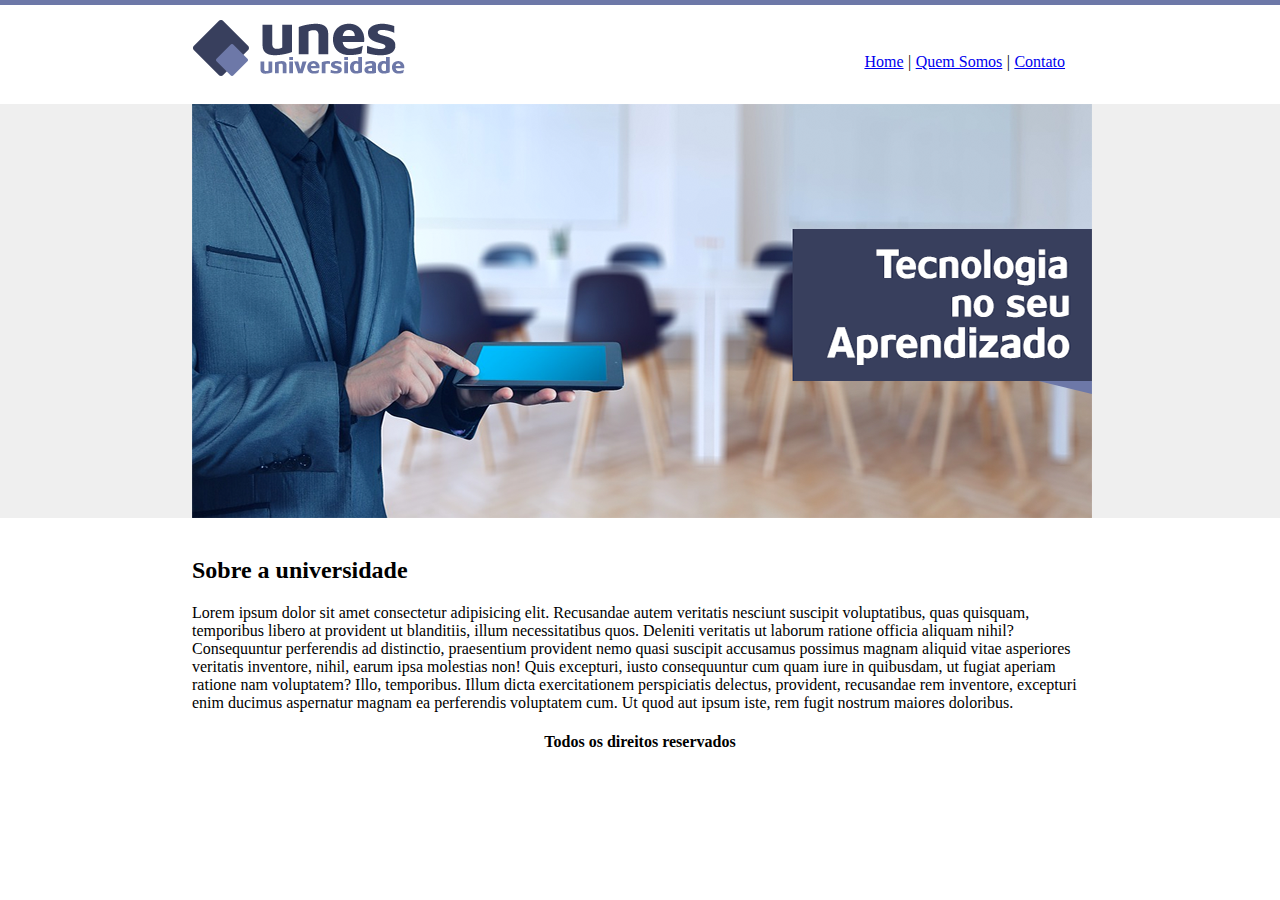
<file: Desafio_1-FINALIZADO/index.html>
<!DOCTYPE html>
<html lang="pt-br">
    <head>
        <meta charset="UTF-8">
        <meta http-equiv="X-UA-Compatible" content="IE=edge">
        <meta name="viewport" content="width=device-width, initial-scale=1.0">
        <link href="src/css/estilo.css" rel="stylesheet">
        <title>UNES</title>
    </head>
    <body class="fundo">

        <img src="src/img/logo.png" alt="">
        <div class="indiceprimario">
            <a href="index.html" class="indice">Home</a> |
            <a href="quemsomos.html" class="indice">Quem Somos</a> |
            <a href="contato.html" class="indice">Contato</a>
        </div>
        <br>
        <img src="src/img/capa.png" alt="" class="imgcapa">
        <h2>Sobre a universidade</h2>
        Lorem ipsum dolor sit amet consectetur adipisicing elit. Recusandae autem veritatis nesciunt suscipit voluptatibus, quas quisquam, temporibus libero at provident ut blanditiis, illum necessitatibus quos. Deleniti veritatis ut laborum ratione officia aliquam nihil? Consequuntur perferendis ad distinctio, praesentium provident nemo quasi suscipit accusamus possimus magnam aliquid vitae asperiores veritatis inventore, nihil, earum ipsa molestias non! Quis excepturi, iusto consequuntur cum quam iure in quibusdam, ut fugiat aperiam ratione nam voluptatem? Illo, temporibus. Illum dicta exercitationem perspiciatis delectus, provident, recusandae rem inventore, excepturi enim ducimus aspernatur magnam ea perferendis voluptatem cum. Ut quod aut ipsum iste, rem fugit nostrum maiores doloribus.
        
        <br>

        <h4><center>Todos os direitos reservados</center></h4>
        
    </body>
</html>
</file>
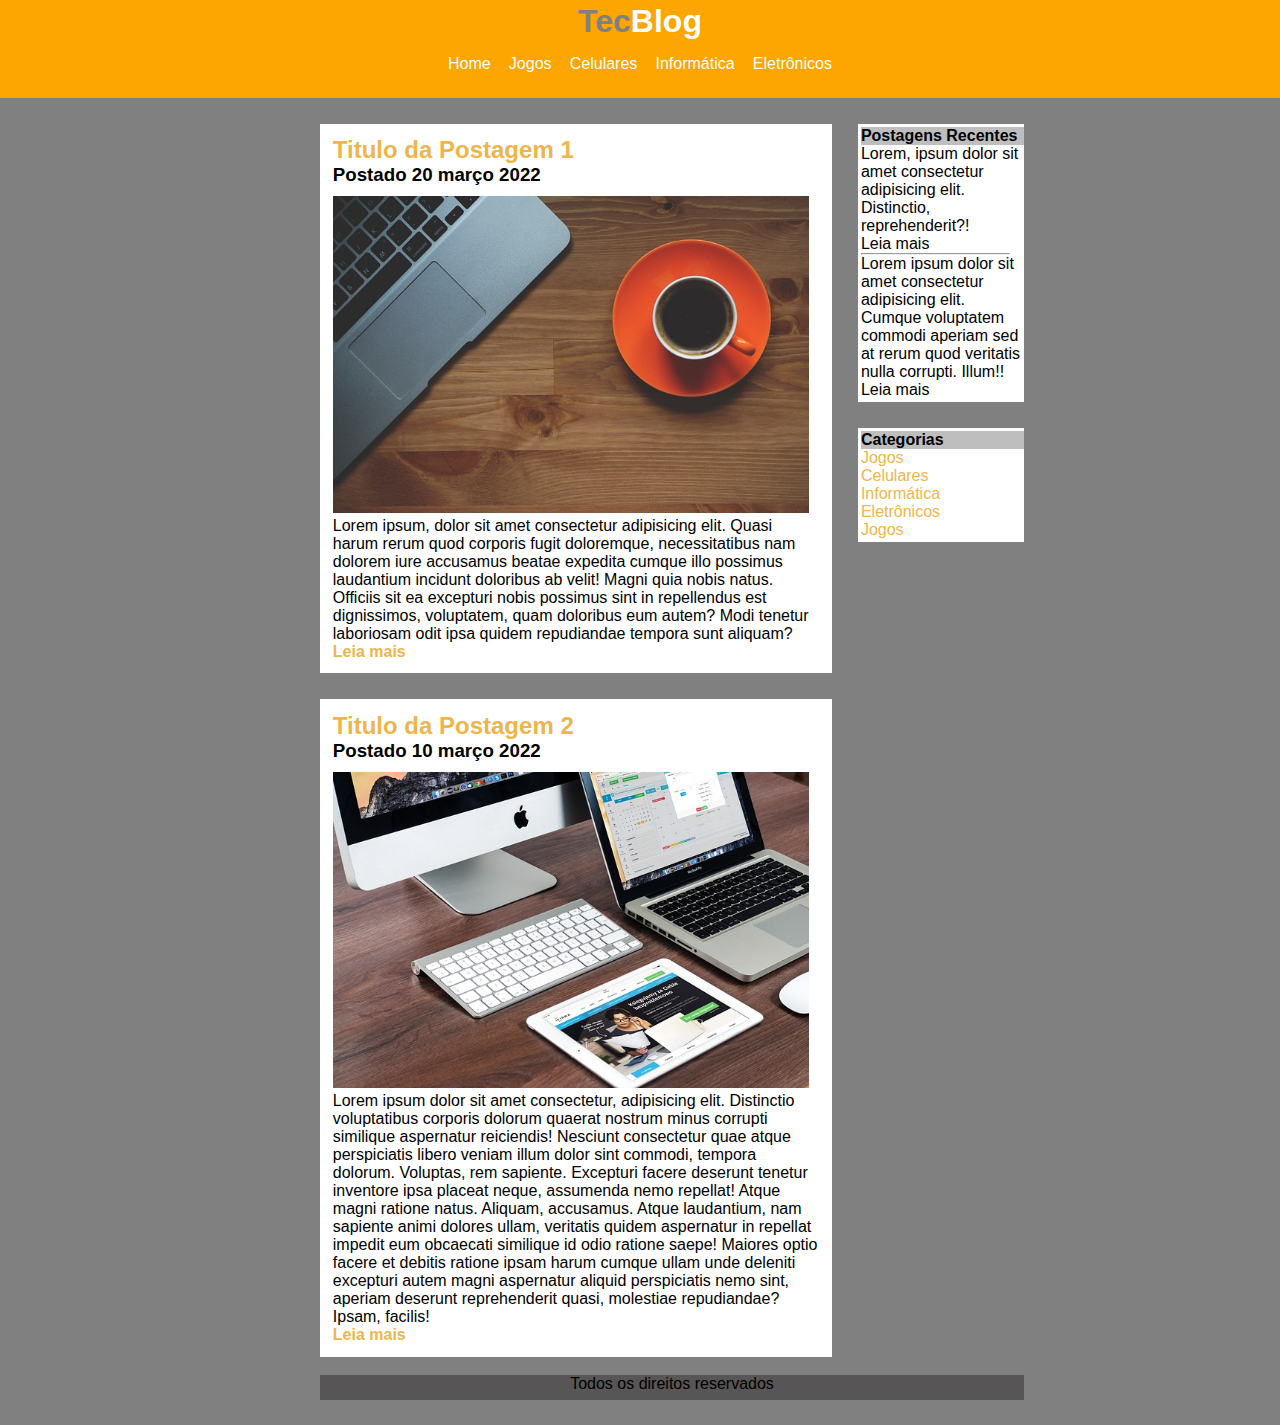
<file: Desafio_2-FINALIZADO/index.html>
<!DOCTYPE html>
<html lang="pt-br">
<head>
    <meta charset="UTF-8">
    <meta http-equiv="X-UA-Compatible" content="IE=edge">
    <meta name="viewport" content="width=device-width, initial-scale=1.0">
    <link rel="stylesheet" href="css/style.css">
    <title>Desafio II</title>
</head>
<body>
    <div class="navbar">
        <h2>Tec<span>Blog</span></h2>
        <nav>   
            <a href="">Home</a>
            <a href="">Jogos</a>
            <a href="">Celulares</a>
            <a href="">Informática</a>
            <a href="">Eletrônicos</a>
        </nav>
    </div>
    <div class="container_post">
        <h2>Titulo da Postagem 1</h2>
         <h3>Postado 20 março 2022</h3>
         <img src="img/imagem1.jpg" alt="imagem 1">
        <p>Lorem ipsum, dolor sit amet consectetur adipisicing elit. Quasi harum rerum quod corporis fugit doloremque, necessitatibus nam dolorem iure accusamus beatae expedita cumque illo possimus laudantium incidunt doloribus ab velit! Magni quia nobis natus. Officiis sit ea excepturi nobis possimus sint in repellendus est dignissimos, voluptatem, quam doloribus eum autem? Modi tenetur laboriosam odit ipsa quidem repudiandae tempora sunt aliquam?</p>
        <h4>Leia mais</h4> 
    </div>
    <div class="container_postlateral">
        <div class="info">
            <h4 style="background-color:rgb(190, 190, 190)">Postagens Recentes</h4>
            <p>Lorem, ipsum dolor sit amet consectetur adipisicing elit. Distinctio, reprehenderit?!</p>
            <span>Leia mais<span>
            <hr>
            <p>Lorem ipsum dolor sit amet consectetur adipisicing elit. Cumque voluptatem commodi aperiam sed at rerum quod veritatis nulla corrupti. Illum!!</p>
            <span>Leia mais<span>
        </div>
    </div>
    <div class="container_postlateral">
        <div class="info">
            <h4 style="background-color:rgb(190, 190, 190)">Categorias</h4>
            <li>Jogos</li>
            <li>Celulares</li>
            <li>Informática</li>
            <li>Eletrônicos</li>
            <li>Jogos</li>
        </div> 
    </div>
    <div class="container_post">
        <h2>Titulo da Postagem 2</h2>
        <h3>Postado 10 março 2022</h3>
        <img src="img/imagem2.jpg" alt="imagem 1">
        <p>Lorem ipsum dolor sit amet consectetur, adipisicing elit. Distinctio voluptatibus corporis dolorum quaerat nostrum minus corrupti similique aspernatur reiciendis! Nesciunt consectetur quae atque perspiciatis libero veniam illum dolor sint commodi, tempora dolorum. Voluptas, rem sapiente. Excepturi facere deserunt tenetur inventore ipsa placeat neque, assumenda nemo repellat! Atque magni ratione natus. Aliquam, accusamus. Atque laudantium, nam sapiente animi dolores ullam, veritatis quidem aspernatur in repellat impedit eum obcaecati similique id odio ratione saepe! Maiores optio facere et debitis ratione ipsam harum cumque ullam unde deleniti excepturi autem magni aspernatur aliquid perspiciatis nemo sint, aperiam deserunt reprehenderit quasi, molestiae repudiandae? Ipsam, facilis!</p>
        <h4>Leia mais</h4> 
    </div>
    <div class="rodape">
        <footer>Todos os direitos reservados</footer>
    </div>
</body>
</html>
</file>
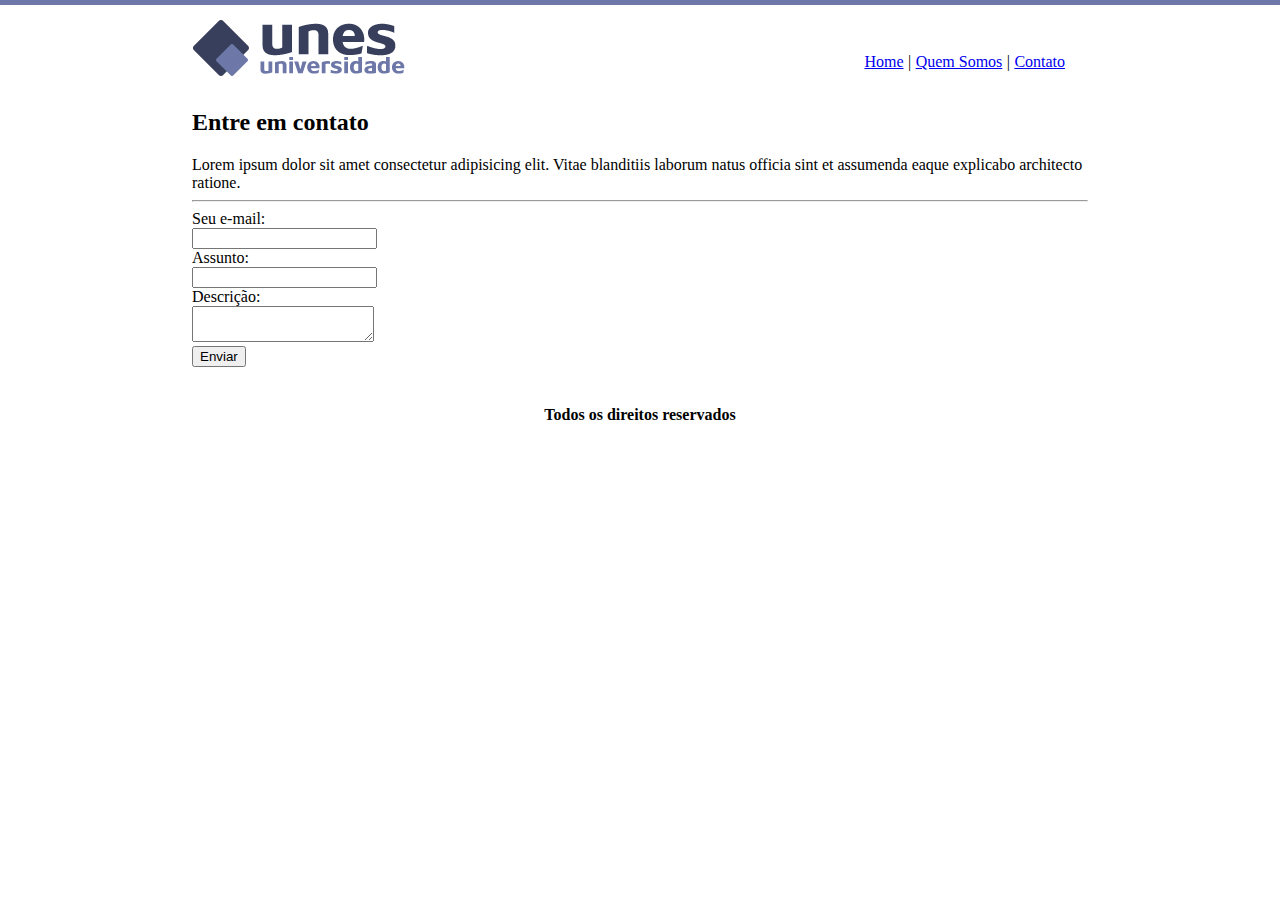
<file: Desafio_1-FINALIZADO/contato.html>
<!DOCTYPE html>
<html lang="pt-br">
    <head>
        <meta charset="UTF-8">
        <meta http-equiv="X-UA-Compatible" content="IE=edge">
        <meta name="viewport" content="width=device-width, initial-scale=1.0">
        <link href="src/css/estilo.css" rel="stylesheet">
        <title>UNES</title>
    </head>
    <body class="fundo2">

        <img src="src/img/logo.png" alt="">
        <div class="indiceprimario">
            <a href="index.html" class="indice">Home</a> |
            <a href="quemsomos.html" class="indice">Quem Somos</a> |
            <a href="contato.html" class="indice">Contato</a>
        </div>
        <br>
        <h2>Entre em contato</h2>
        Lorem ipsum dolor sit amet consectetur adipisicing elit. Vitae blanditiis laborum natus officia sint et assumenda eaque explicabo architecto ratione.
        <hr>
        <form>
            Seu e-mail: <br>
            <input type="email"> <br>

            Assunto: <br>
            <input type="text"> <br>

            Descrição: <br>
            <textarea></textarea> <br>

            <button name="enviar">Enviar</button>
        </form>
        
        <br>
        
        <h4><center>Todos os direitos reservados</center></h4>
        
    </body>
</html>
</file>
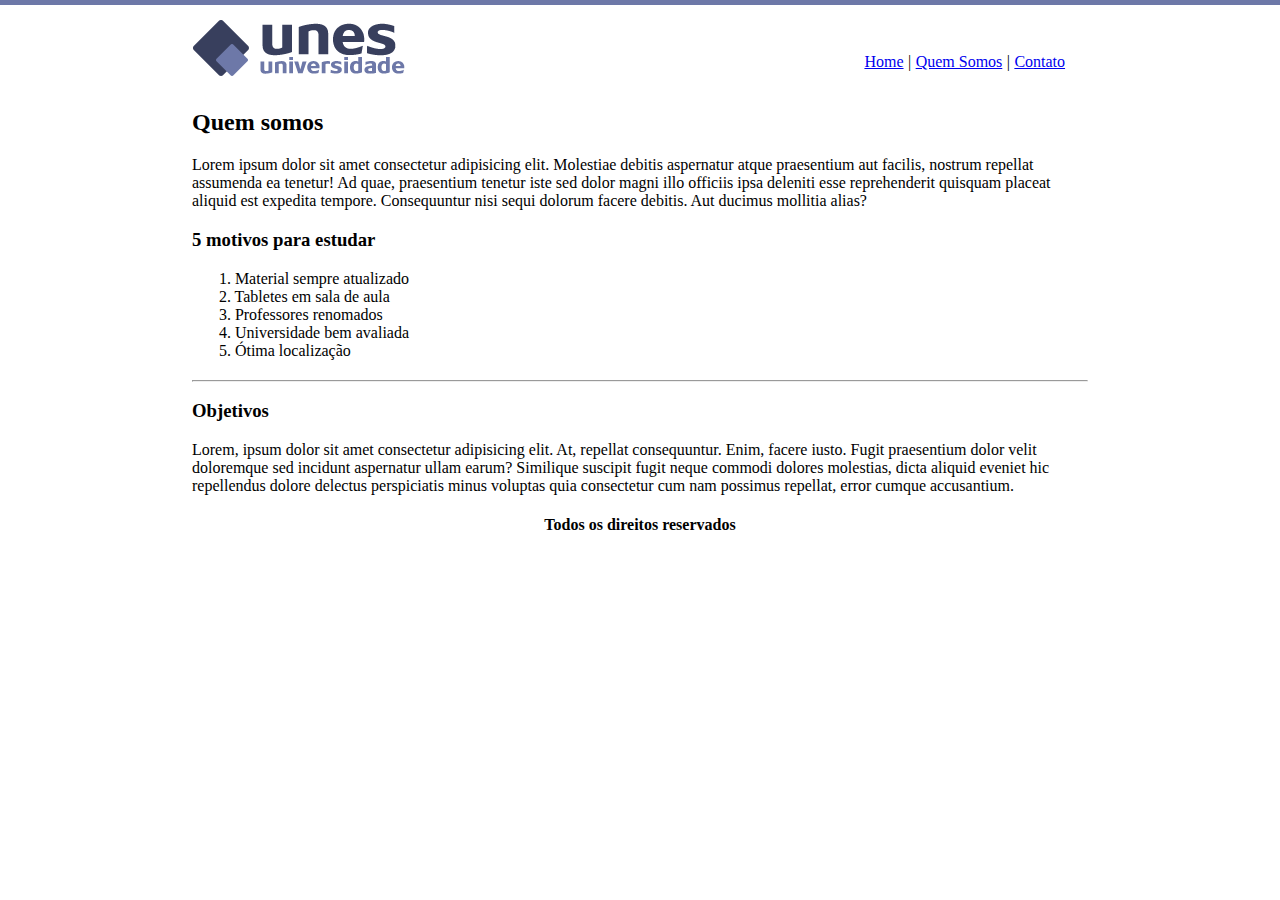
<file: Desafio_1-FINALIZADO/quemsomos.html>
<!DOCTYPE html>
<html lang="pt-br">
    <head>
        <meta charset="UTF-8">
        <meta http-equiv="X-UA-Compatible" content="IE=edge">
        <meta name="viewport" content="width=device-width, initial-scale=1.0">
        <link href="src/css/estilo.css" rel="stylesheet">
        <title>UNES</title>
    </head>
    <body class="fundo2">

        <img src="src/img/logo.png" alt="">
        <div class="indiceprimario">
            <a href="index.html" class="indice">Home</a> |
            <a href="quemsomos.html" class="indice">Quem Somos</a> |
            <a href="contato.html" class="indice">Contato</a>
        </div>
        <br>
        <h2>Quem somos</h2>
        Lorem ipsum dolor sit amet consectetur adipisicing elit. Molestiae debitis aspernatur atque praesentium aut facilis, nostrum repellat assumenda ea tenetur! Ad quae, praesentium tenetur iste sed dolor magni illo officiis ipsa deleniti esse reprehenderit quisquam placeat aliquid est expedita tempore. Consequuntur nisi sequi dolorum facere debitis. Aut ducimus mollitia alias?

        <h3>5 motivos para estudar</h3>
        <div class="motivosestudar">
            1. Material sempre atualizado <br>
            2. Tabletes em sala de aula <br>
            3. Professores renomados <br>
            4. Universidade bem avaliada <br>
            5. Ótima localização
        </div>
        <hr>
        <h3>Objetivos</h3>
        Lorem, ipsum dolor sit amet consectetur adipisicing elit. At, repellat consequuntur. Enim, facere iusto. Fugit praesentium dolor velit doloremque sed incidunt aspernatur ullam earum? Similique suscipit fugit neque commodi dolores molestias, dicta aliquid eveniet hic repellendus dolore delectus perspiciatis minus voluptas quia consectetur cum nam possimus repellat, error cumque accusantium.
        
        <br>
        
        <h4><center>Todos os direitos reservados</center></h4>

    </body>
</html>
</file>
<file: Desafio_1-FINALIZADO/src/css/estilo.css>
body {
    margin: 1.5% 15%;
}

.fundo {
    display:flow-root;
    background-image: url(../img/fundo.png);
    
}

.fundo2 {
    background-image: url(../img/fundo2.png);
}

.imgcapa {
    margin: 15px auto ;
}

.indiceprimario {
    margin: -3% auto auto 75%;
}

.indice {
    margin-left: 0.2%;
    margin-right: 0.2%;
}

.motivosestudar {
    margin-left: 3%;
    margin-bottom: 20px;
}
</file>
<file: Desafio_2-FINALIZADO/css/style.css>
*{
    margin: 0;
    font-family: 'Franklin Gothic Medium', 'Arial Narrow', Arial, sans-serif;
}
body{
    background-color: gray;
}

.navbar{
    background-color: rgb(253, 165, 0);
    padding: 3px 0px 25px 0px;
    text-align: center;
    width: 100%;
}
.navbar h2{
    color: gray;
    font-size: 200%;
}
.navbar span{
    color: #fff;
}
.navbar a{
    text-decoration: none;
    color: #fff; 
}
.navbar nav{
    display: flex;
    align-items: center;
    justify-content: space-between;
    padding: 15px 35% 0 35%;
}
    
.container_post{
    background-color: #fff;
    width: 38%;
    margin-top: 1%;
    padding: 1% 1% 1% 1%;
    margin-top: 2%;
    margin-left: 25%;
    float: left;
}

.container_post h2{
   color: rgb(238, 181, 75);
}

.container_post h4{
    color: rgb(238, 181, 75);
}

.container_post img{
    width:98%;
    margin-top: 2%;
}

.container_postlateral{
    float: right;
    background-color: #fff;
    width: 13%;
    margin-top: 2%;
    margin-right: 20%;
    
}

.container_postlateral hr{
    width: 90%;
}
.info{
    margin-left: 2%;
    margin-top: 2%;
    margin-bottom: 2%;
}

.info p {
    color: rgb(0, 0, 0);
}

.info li {
    color: rgb(238, 181, 75);
    list-style: none;
}

.rodape{
    margin-top: 2vh;
    background-color: rgb(87, 85, 85);
    text-align: center;
    width: 55%;
    height: 25px;
    margin-left: 25%;
    margin-bottom: 2%;
    float:left;
}
</file>
